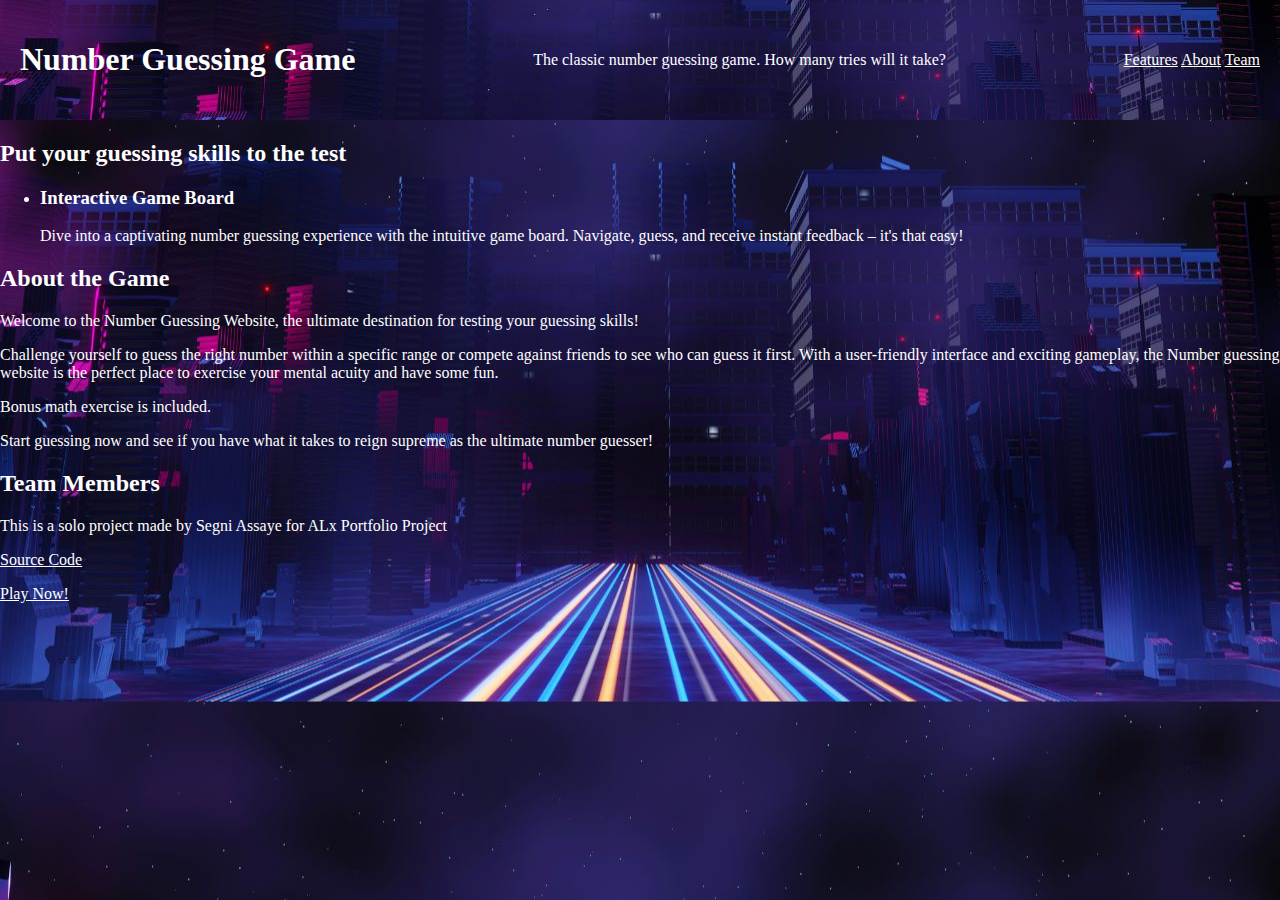
<file: index.html>
<!DOCTYPE html>
<html lang="en">
<head>
  <meta charset="UTF-8">
  <meta name="viewport" content="width=device-width, initial-scale=1.0">
  <title>Number Guessing Game</title>
  <link rel="stylesheet" href="styles.css">
</head>
<body>
  <header>
    <h1>Number Guessing Game</h1>
    <p>The classic number guessing game. How many tries will it take?</p>
    <nav>
      <a href="#features" style="color: white;">Features</a> <a href="#about" style="color: white;">About</a> <a href="#team" style="color: white;">Team</a> </nav>
  </header>

  <main>
    <section id="features">
      <h2>Put your guessing skills to the test</h2>
      <ul>
        <li>
          <h3>Interactive Game Board</h3>
          <p>Dive into a captivating number guessing experience with the intuitive game board. Navigate, guess, and receive instant feedback – it's that easy!</p>
        </li>
      </ul>
    </section>

    <section id="about">
      <h2>About the Game</h2>
      <p>Welcome to the Number Guessing Website, the ultimate destination for testing your guessing skills!</p>
      <p>
        Challenge yourself to guess the right number within a specific range or compete against friends to see who can guess it first. With a user-friendly interface and exciting gameplay, the Number guessing website is the perfect place to exercise your mental acuity and have some fun.
      </p>
      <p>Bonus math exercise is included.</p>
      <p>
        Start guessing now and see if you have what it takes to reign supreme as the ultimate number guesser!
      </p>
    </section>

    <section id="team">
      <h2>Team Members</h2>
      <p>This is a solo project made by Segni Assaye for ALx Portfolio Project</p>
      <p><a href="https://github.com/Segniko/NumberGuessing-Website" style="color: white;">Source Code</a></p> </section>
  </main>

  <footer>
    <a href="game.html" class="button" style="color: white;">Play Now!</a> </footer>

  <script src="script.js"></script>
</body>
</html>
</file>
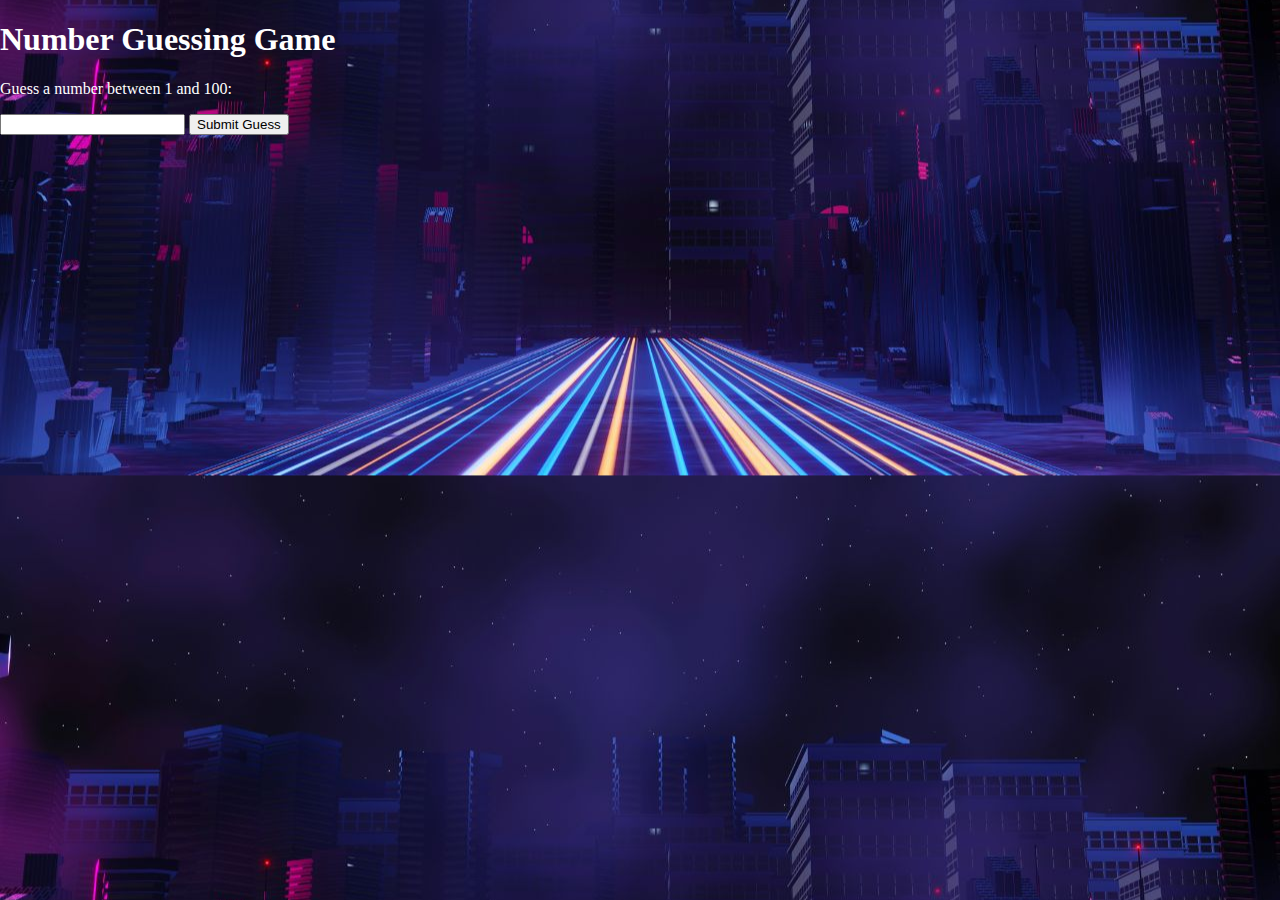
<file: game.html>
<!DOCTYPE html>
<html lang="en">
<head>
  <meta charset="UTF-8">
  <meta name="viewport" content="width=device-width, initial-scale=1.0">
  <title>Number Guessing Website</title>
  <link rel="stylesheet" href="styles.css">
</head>
<body>
  <h1>Number Guessing Game</h1>
  <p>Guess a number between 1 and 100:</p>
  <input type="text" id="guessInput">
  <button onclick="checkGuess()">Submit Guess</button>
  <p id="message"></p>
  <script src="script.js"></script>
</body>
</html>
</file>
<file: styles.css>
body {
  font-family: 'Times New Roman', Times, serif;
  margin: 0;
  background-image: url("Blue and White Gaming.jpg");
  background-size: cover; /* Stretch the image to cover the entire viewport */
  background-position: center;
  color: white;
  padding: 0;
}

header {
  background-color: #f0f0f0;
  padding: 20px;
  display: flex;
  justify-content: space-between;
  align-items: center;
  background: rgba(0, 0, 0, 0.5); /* Add a semi-transparent background to the header */
  background-image: url("Blue and White Gaming.jpg"); /* Add the same background image to the header */
  background-size: cover; /* Stretch the image to cover the entire header */
  background-position: center;
  color: white; /* Set text color to white for better visibility */
}
</file>
